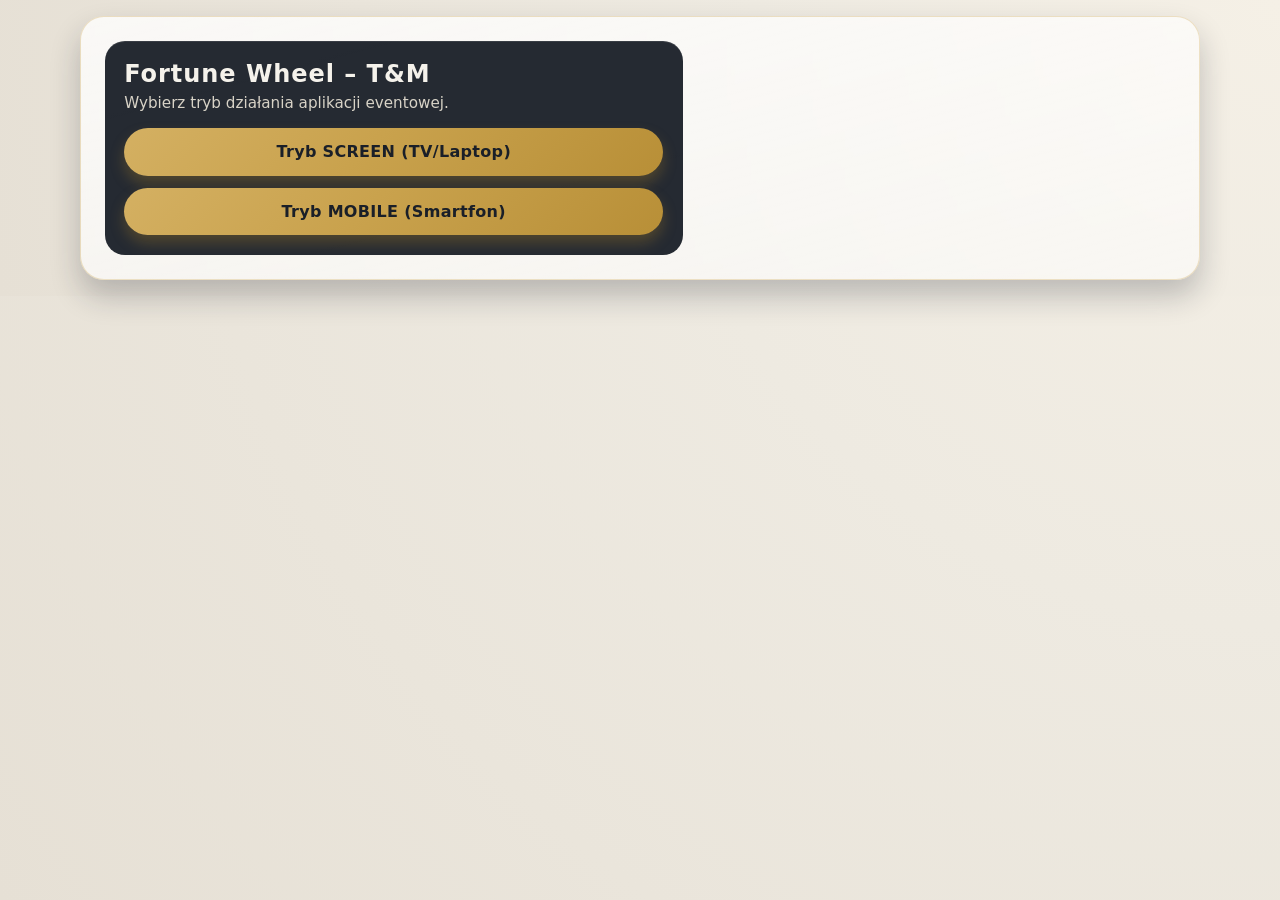
<file: wheel/index.html>
<!doctype html>
<html lang="pl">
  <head>
    <meta charset="UTF-8" />
    <meta name="viewport" content="width=device-width, initial-scale=1.0" />
    <title>Fortune Wheel | T&M</title>
    <link rel="stylesheet" href="style.css" />
  </head>
  <body>
    <main class="app-shell">
      <div class="layout">
        <section class="panel">
          <h1 class="brand-title">Fortune Wheel – T&M</h1>
          <p class="brand-subtitle">Wybierz tryb działania aplikacji eventowej.</p>
          <div class="controls" style="margin-top: 1rem;">
            <a class="button" style="text-align:center; text-decoration:none;" href="screen.html">Tryb SCREEN (TV/Laptop)</a>
            <a class="button" style="text-align:center; text-decoration:none;" href="mobile.html">Tryb MOBILE (Smartfon)</a>
          </div>
        </section>
      </div>
    </main>
  </body>
</html>
</file>
<file: wheel/style.css>
:root {
  --navy: #1A1F28;
  --beige: #EEEAE1;
  --gold: #C9A24D;
  --deep-blue: #263DC0;
  --accent-red: #F76666;
  --text: #f5f2eb;
  --shadow: 0 16px 30px rgba(26, 31, 40, 0.24);
}

* {
  box-sizing: border-box;
}

html,
body {
  margin: 0;
  min-height: 100%;
  font-family: "Inter", "Segoe UI", system-ui, -apple-system, sans-serif;
  color: var(--navy);
  background: radial-gradient(circle at top right, #f5f0e6, var(--beige) 40%, #e6e0d5 100%);
}

body {
  display: grid;
  place-items: center;
  padding: 1rem;
}

.app-shell {
  width: min(1120px, 100%);
  border-radius: 24px;
  background: linear-gradient(165deg, rgba(255, 255, 255, 0.78), rgba(255, 255, 255, 0.55));
  box-shadow: var(--shadow);
  backdrop-filter: blur(4px);
  border: 1px solid rgba(201, 162, 77, 0.3);
  overflow: hidden;
}

.layout {
  display: grid;
  grid-template-columns: 1fr;
  gap: 1.25rem;
  padding: 1.25rem;
}

.panel {
  background: rgba(26, 31, 40, 0.95);
  color: var(--text);
  border-radius: 20px;
  padding: 1rem;
  box-shadow: inset 0 1px 0 rgba(255, 255, 255, 0.09);
}

.brand-title {
  margin: 0 0 .35rem;
  letter-spacing: .04em;
  font-size: clamp(1.05rem, 2.5vw, 1.5rem);
}

.brand-subtitle {
  margin: 0;
  color: #d8d3c7;
  font-size: .95rem;
}

.wheel-wrap {
  position: relative;
  display: grid;
  place-items: center;
  padding: 1rem;
}

#wheelCanvas {
  width: min(86vw, 540px);
  height: min(86vw, 540px);
  max-width: 540px;
  max-height: 540px;
  border-radius: 50%;
  box-shadow:
    0 16px 28px rgba(0, 0, 0, 0.36),
    0 0 0 1px rgba(201, 162, 77, 0.2),
    inset 0 10px 14px rgba(255, 255, 255, 0.09),
    inset 0 -16px 24px rgba(26, 31, 40, 0.22);
  background: radial-gradient(circle at center, #fff 0%, #f6f2e8 45%, #dfd7c4 100%);
  image-rendering: auto;
}

.pointer {
  position: absolute;
  top: 10px;
  width: 0;
  height: 0;
  border-left: 18px solid transparent;
  border-right: 18px solid transparent;
  border-top: 38px solid var(--accent-red);
  filter: drop-shadow(0 4px 6px rgba(0, 0, 0, .25));
}

.controls {
  display: grid;
  gap: .75rem;
}

.button {
  border: none;
  border-radius: 999px;
  padding: .9rem 1.2rem;
  background: linear-gradient(135deg, #d4b062 0%, #c9a24d 45%, #b88f37 100%);
  color: var(--navy);
  font-weight: 700;
  letter-spacing: .02em;
  cursor: pointer;
  box-shadow: 0 8px 14px rgba(142, 109, 41, 0.4);
}

.button:disabled {
  opacity: .55;
  cursor: not-allowed;
}

.status-badge {
  display: inline-flex;
  align-items: center;
  gap: .4rem;
  border-radius: 999px;
  background: rgba(201, 162, 77, 0.16);
  color: #ffe5a4;
  padding: .3rem .7rem;
  font-size: .85rem;
}

.qr-box {
  background: #fff;
  padding: .65rem;
  border-radius: 12px;
  display: inline-flex;
  justify-content: center;
  box-shadow: 0 6px 12px rgba(0, 0, 0, .2);
}

#qrCode {
  width: 190px;
  height: 190px;
}

.helper {
  color: #d8d3c7;
  font-size: .95rem;
  margin: .3rem 0 0;
}

.swipe-area {
  border: 1px dashed rgba(201, 162, 77, .65);
  border-radius: 16px;
  padding: 1rem;
  text-align: center;
  color: #e8e1d0;
  min-height: 120px;
  display: grid;
  place-items: center;
  user-select: none;
  touch-action: none;
}

.popup {
  position: fixed;
  inset: 0;
  background: rgba(0, 0, 0, .56);
  display: none;
  align-items: center;
  justify-content: center;
  z-index: 20;
  padding: 1rem;
}

.popup.show {
  display: flex;
}

.popup-card {
  width: min(520px, 100%);
  background: #fff;
  border-radius: 20px;
  padding: 1.3rem;
  box-shadow: var(--shadow);
  border: 1px solid rgba(201, 162, 77, 0.4);
}

.popup-title {
  margin-top: 0;
  color: var(--navy);
}

.popup-prize {
  font-size: 1.15rem;
  font-weight: 700;
  color: var(--deep-blue);
}

.mode-fullscreen {
  width: 100vw;
  min-height: 100vh;
  border-radius: 0;
}

.telemetry {
  font-variant-numeric: tabular-nums;
  color: #d8d3c7;
  font-size: .84rem;
}

@media (min-width: 900px) {
  .layout {
    grid-template-columns: 1.1fr .9fr;
    align-items: stretch;
    padding: 1.5rem;
  }

  .panel {
    padding: 1.2rem;
  }
}
</file>
